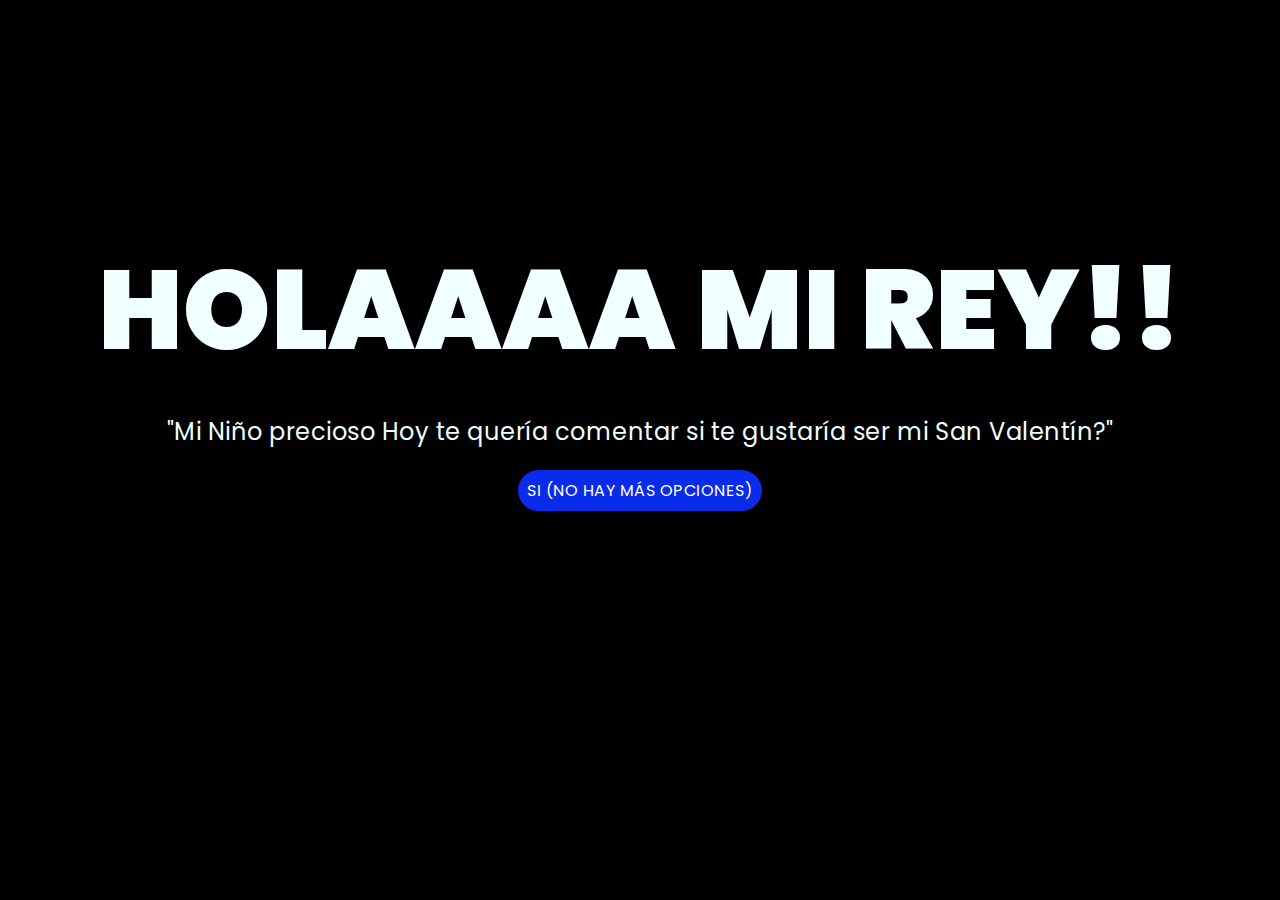
<file: index.html>
<!DOCTYPE html>
<html lang="es">

<head>
    <meta charset="UTF-8">
    <meta http-equiv="X-UA-Compatible" content="IE=edge">
    <meta name="viewport" content="width=device-width, initial-scale=1.0">
    <link rel="stylesheet" href="css/index.css">
    <link rel="icon" href="img/flowers.png" type="image/x-icon">
    <title>Flowers</title>
</head>

<body>
    <!-- Contenedor de estrellas -->
    <div id="stars"></div>

    <div class="greetings">
        <span>HOLAAAA</span>
        <span>MI</span>
        <span>REY!!</span>
    </div>
    <div class="description">
        <span>"Mi Niño precioso Hoy te quería comentar si te gustaría ser mi San Valentín?"</span>
    </div>
    <div class="button">
        <button class="botones">
            <a href='./flores.html'>SI (NO HAY MÁS OPCIONES)</a>
        </button>
    </div>

</body>

</html>
</file>
<file: css/index.css>
@import url('https://fonts.googleapis.com/css2?family=Poppins:ital,wght@0,500;1,900&display=swap');

* {
    font-family: 'Poppins', cursive;
    padding: 0;
    margin: 0;
    box-sizing: border-box;
}

body {
    color: azure;
    width: 100%;
    height: 82vh;
    display: flex;
    flex-direction: column;
    align-items: center;
    justify-content: center;
    background-color: black;
    overflow: hidden;
}

.botones {
    padding: 9px;
    border-radius: 80px;
    background-color: transparent;
    border: none;
}

.botones a {
    background-color: #0a2be9;
    padding: 9px;
    border-radius: 80px;
    -webkit-border-radius: 80px;
    -moz-border-radius: 80px;
    -ms-border-radius: 80px;
    -o-border-radius: 80px;

}

.botones a:focus {
    background-color: rgb(50, 194, 194);
}

.greetings {
    font-size: 7rem;
    font-weight: 900;
    width: 100%;
    display: flex;
    align-items: center;
    justify-content: center;
}

.greetings>span {
    animation: glow 2.5s ease-in-out infinite;
    margin: 0 10px;
}

@keyframes glow {

    0%,
    100% {
        color: #fff;
        text-shadow: 0 0 12px #39c6d6, 0 0 50px #39c6d6, 0 0 100px #39c6d6;
    }

    10%,
    90% {
        color: #111;
        text-shadow: none;
    }
}

.greetings>span:nth-child(2) {
    animation-delay: .2s;
}

.greetings>span:nth-child(3) {
    animation-delay: .4s;
}

.greetings>span:nth-child(4) {
    animation-delay: .6s;
}

.greetings>span:nth-child(5) {
    animation-delay: .8s;
}

.greetings>span:nth-child(6) {
    animation-delay: 1s;
}

.description {
    font-size: 1.5rem;
    margin: 20px 0;
    letter-spacing: .5px;
    width: 100%;
    text-align: center;
}

.button a {
    text-decoration: none;
    font-size: 1rem;
    color: rgb(255, 255, 255);
    letter-spacing: 0.5px;
}



@keyframes blink {
    0% {
        opacity: 0.2;
    }

    50% {
        opacity: 1;
    }

    100% {
        opacity: 0.2;
    }
}

@media screen and (max-width:574px) {
    body {
        overflow: hidden;
    }

    .greetings {
        display: block;
        font-size: 3.5rem;
        font-weight: 800;
        text-align: center;
        margin: 10px auto;
        width: 90%;
    }

    .description {
        font-size: 1.4rem;
        width: 90%;
        margin: 20px auto;
        line-height: 40px;
    }

    .button a {
        font-size: 1rem;
    }

    .button {
        margin-top: 15px;
    }
}
</file>
